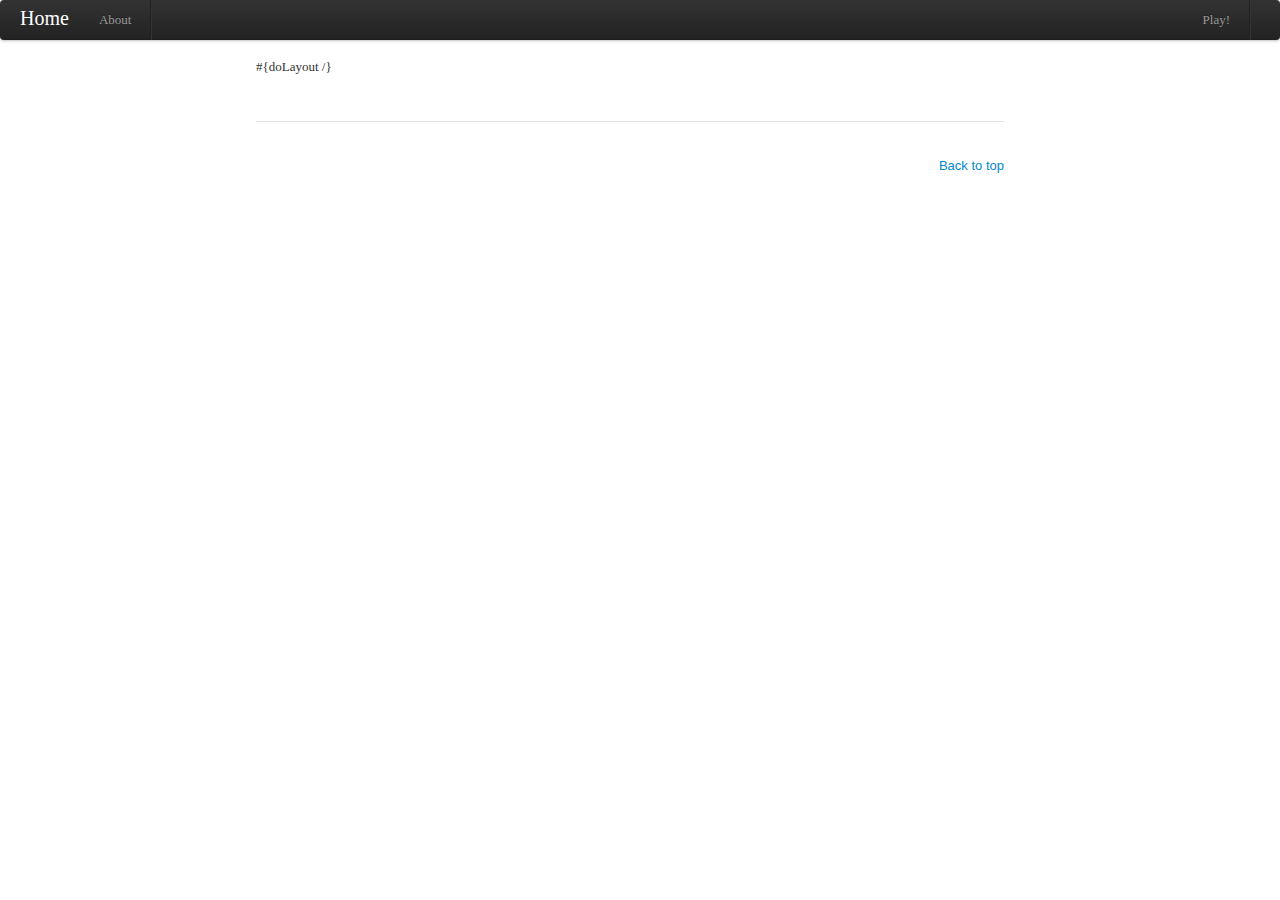
<file: app/views/main.html>
<!DOCTYPE html>
<html lang="en"><head>
    <meta charset="utf-8">
    <title>Minecraft Front-End</title>
    <meta name="description" content="Minecraft Server Manager">
    <meta name="author" content="Sam Le Barbare">

    <!-- Les styles -->
    <link href="/public/stylesheets/bootstrap.css" rel="stylesheet">
    <style>
        @font-face {
          font-family: 'Goudy Bookletter 1911';
          font-style: normal;
          font-weight: normal;
          src: local('Goudy Bookletter 1911'), local('GoudyBookletter1911'), url('http://themes.googleusercontent.com/static/fonts/goudybookletter1911/v3/l5lwlGTN3pEY5Bf-rQEuIMvsW7MYFVYsuLRj6jSUyb0.woff') format('woff');
        }
     


/* Tweak navbar brand link to be super sleek
-------------------------------------------------- */
.navbar-fixed-top .brand {
  padding-right: 0;
  padding-left: 0;
  margin-left: 20px;
  float: right;
  font-weight: bold;
  color: #000;
  text-shadow: 0 1px 0 rgba(255,255,255,.1), 0 0 30px rgba(255,255,255,.125);
  -webkit-transition: all .2s linear;
     -moz-transition: all .2s linear;
          transition: all .2s linear;
}
.navbar-fixed-top .brand:hover {
  text-decoration: none;
}


/* Space out sub-sections more
-------------------------------------------------- */
section {
  padding-top: 60px;
}

/* Faded out hr */
hr.soften {
  height: 1px;
  margin: 54px 0;
  background-image: -webkit-linear-gradient(left, rgba(0,0,0,0), rgba(0,0,0,.1), rgba(0,0,0,0));
  background-image:    -moz-linear-gradient(left, rgba(0,0,0,0), rgba(0,0,0,.1), rgba(0,0,0,0));
  background-image:     -ms-linear-gradient(left, rgba(0,0,0,0), rgba(0,0,0,.1), rgba(0,0,0,0));
  background-image:      -o-linear-gradient(left, rgba(0,0,0,0), rgba(0,0,0,.1), rgba(0,0,0,0));
  border: 0;
}







/* Quick links
-------------------------------------------------- */
.quick-links {
  min-height: 30px;
  padding: 5px 20px;
  margin: 36px 0;
  list-style: none;
  text-align: center;
  overflow: hidden;
}
.quick-links li {
  display: inline;
  margin: 0 5px;
  color: #999;
}
.quick-links .github-btn,
.quick-links .tweet-btn,
.quick-links .follow-btn {
  position: relative;
  top: 5px;
}


/* Marketing section of Overview
-------------------------------------------------- */
.marketing .row {
  margin-bottom: 9px;
}
.marketing h1 {
  margin: 36px 0 27px;
  font-size: 40px;
  font-weight: 300;
  text-align: center;
}
.marketing h2,
.marketing h3 {
  font-weight: 300;
}
.marketing h2 {
  font-size: 22px;
}
.marketing p {
  margin-right: 10px;
}
.marketing .bs-icon {
  float: left;
  margin: 7px 10px 0 0;
  opacity: .8;
}
.marketing .small-bs-icon {
  float: left;
  margin: 4px 5px 0 0;
}



/* Footer
-------------------------------------------------- */
.footer {
  margin-top: 45px;
  padding: 35px 0 36px;
  border-top: 1px solid #e5e5e5;
}
.footer p {
  margin-bottom: 0;
  color: #555;
}

.like_button_dark .connect_widget_text a {
color: black;
}


        
        
    </style>
        
    <script src="/public/javascripts/jquery.js"></script>
    <script src="/public/javascripts/bootstrap-dropdown.js"></script>
    <script src="/public/javascripts/bootstrap-modal.js"></script>
    <script src="/public/javascripts/bootstrap-button.js"></script>
    <script src="/public/javascripts/bootstrap-carousel.js"></script>
    <script>
    </script>
  </head>

  <body style="font-family: 'Goudy Bookletter 1911';">
    <div class="navbar">
    <div class="navbar-inner">
      <div class="container" style="width: auto;">
        <a class="btn btn-navbar" data-toggle="collapse" data-target=".nav-collapse">
          <span class="icon-bar"></span>
          <span class="icon-bar"></span>
          <span class="icon-bar"></span>
        </a>
        <a class="brand" href="@{Application.index()}">Home</a>
        <div class="nav-collapse">  
            <ul class="nav pull-left">
            <li><a href="@{Application.About()}">About</a></li>
            <li class="divider-vertical"></li>       
          </ul>
          <ul class="nav pull-right">
            <li><a href="@{Minecraft.index()}">Play!</a></li>
            <li class="divider-vertical"></li>       
          </ul>
        </div><!-- /.nav-collapse -->
      </div>
    </div><!-- /navbar-inner -->
  </div>
  <div class="row">
      <div class="container">
        #{doLayout /}
      
    
      <footer class="footer">
        <p class="pull-right"><a href="#">Back to top</a></p>
      </footer>
          </div>
    </div>
</body>
</html>
</file>
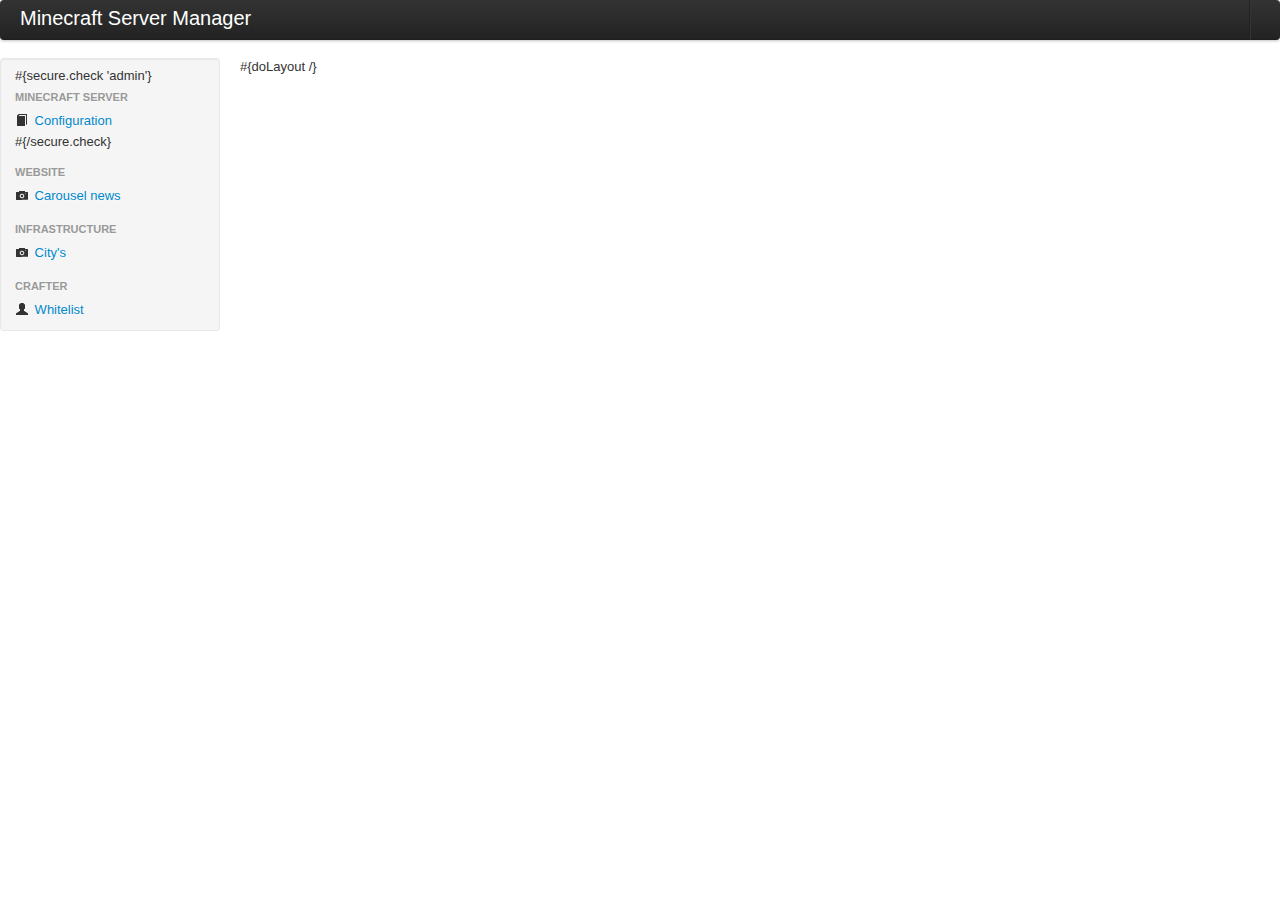
<file: app/views/manager.html>
<!DOCTYPE html>
<html lang="en"><head>
    <meta charset="utf-8">
    <title>Minecraft Server Manager</title>
    <meta name="description" content="Minecraft Server Manager">
    <meta name="author" content="Sam Le Barbare">

    <!-- Les styles -->
    <link href="/public/stylesheets/bootstrap.css" rel="stylesheet">
    <script src="/public/javascripts/jquery.js"></script>
    <script src="/public/javascripts/bootstrap-dropdown.js"></script>
    <script src="/public/javascripts/bootstrap-modal.js"></script>
    <script src="/public/javascripts/bootstrap-button.js"></script>
    <script>
    </script>
  </head>

  <body>
    <div class="navbar">
    <div class="navbar-inner">
      <div class="container" style="width: auto;">
        <a class="btn btn-navbar" data-toggle="collapse" data-target=".nav-collapse">
          <span class="icon-bar"></span>
          <span class="icon-bar"></span>
          <span class="icon-bar"></span>
        </a>
        <a class="brand" href="#">Minecraft Server Manager</a>
        <div class="nav-collapse">         
          <ul class="nav pull-right">
            <li><a href="#"></a></li>
            <li class="divider-vertical"></li>       
          </ul>
        </div><!-- /.nav-collapse -->
      </div>
    </div><!-- /navbar-inner -->
  </div>
  <div class="row">
    <div class="span3">
        <div class="well" style="padding: 8px 0;">
            <ul class="nav nav-list">
                #{secure.check 'admin'}
                <li class="nav-header">Minecraft Server</li>               
                <li><a href="@{manager.configureServer()}"><i class="icon-book"></i> Configuration</a></li> 
                #{/secure.check}
                <li class="nav-header">Website</li>
                <li><a href="@{manager.carouselManager()}"><i class="icon-camera"></i> Carousel news</a></li>
                <li class="nav-header">Infrastructure</li>
                <li><a href="#"><i class="icon-camera"></i> City's</a></li>
                <li class="nav-header">Crafter</li>
                <li><a href="@{manager.whitelist()}"><i class="icon-user"></i> Whitelist</a></li>
            </ul>
        </div> 
    </div>
      <div class="span12">
          #{doLayout /}
      </div>
</div>
</body>
</html>
</file>
